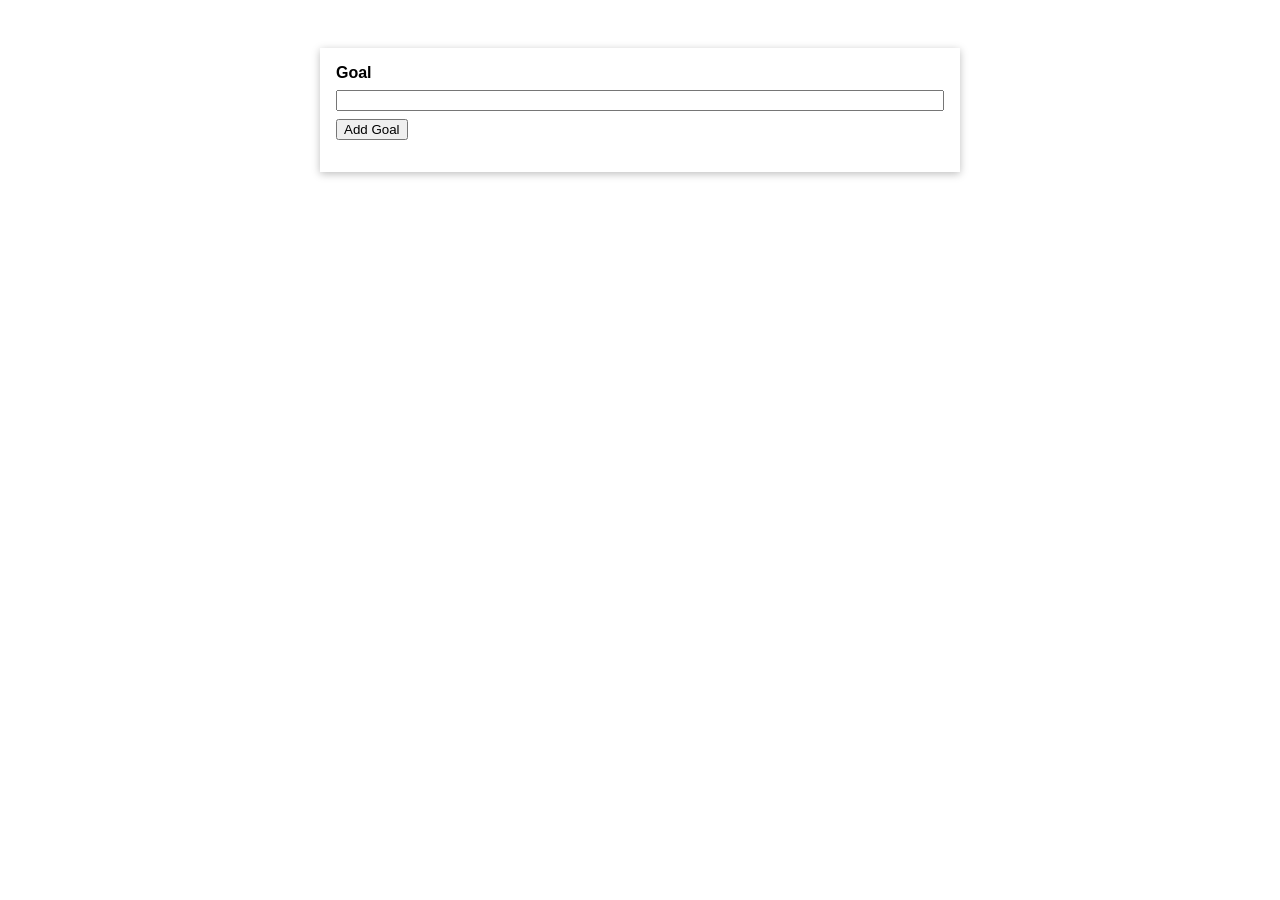
<file: Section 1/gs-01-starting-project/index.html>
<!DOCTYPE html>
<html lang="en">
  <head>
    <meta charset="UTF-8" />
    <meta name="viewport" content="width=device-width, initial-scale=1.0" />
    <title>A First App</title>
    <link rel="stylesheet" href="styles.css" />
  </head>
  <body>
    <div id="app">
      <div>
        <label for="goal">Goal</label>
        <input type="text" id="goal" />
        <button>Add Goal</button>
      </div>
      <ul>
       
      </ul>
    </div>
    <script src="app.js"></script>
  </body>
</html>
</file>
<file: Section 1/gs-01-starting-project/styles.css>
* {
  box-sizing: border-box;
}

html {
  font-family: sans-serif;
}

body {
  margin: 0;
}

#app {
  margin: 3rem auto;
  max-width: 40rem;
  padding: 1rem;
  box-shadow: 0 2px 8px rgba(0, 0, 0, 0.26);
}

label, input {
  margin-bottom: 0.5rem;
  display: block;
  width: 100%;
}

label {
  font-weight: bold;
}

ul {
  list-style: none;
  margin: 1rem 0;
  padding: 0;
}

li {
  margin: 1rem 0;
  padding: 1rem;
  border: 1px solid #ccc;
}
</file>
